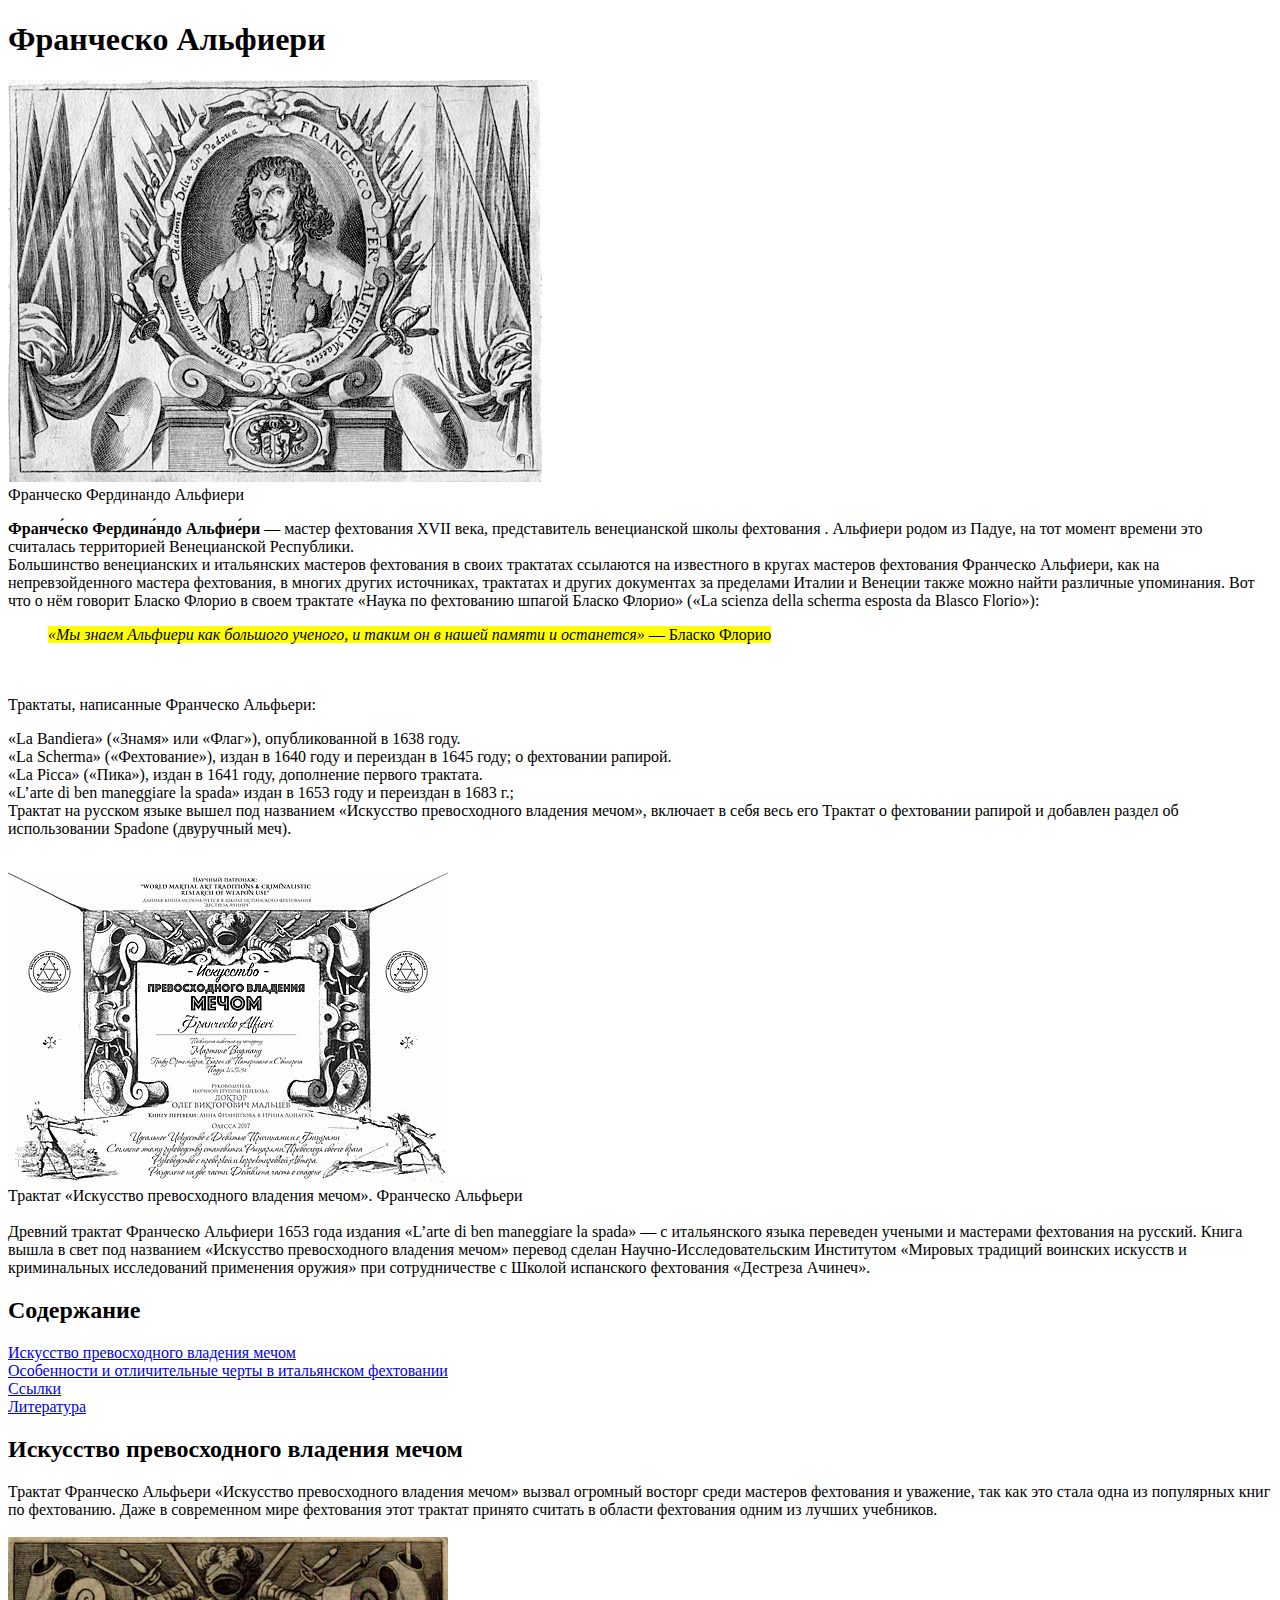
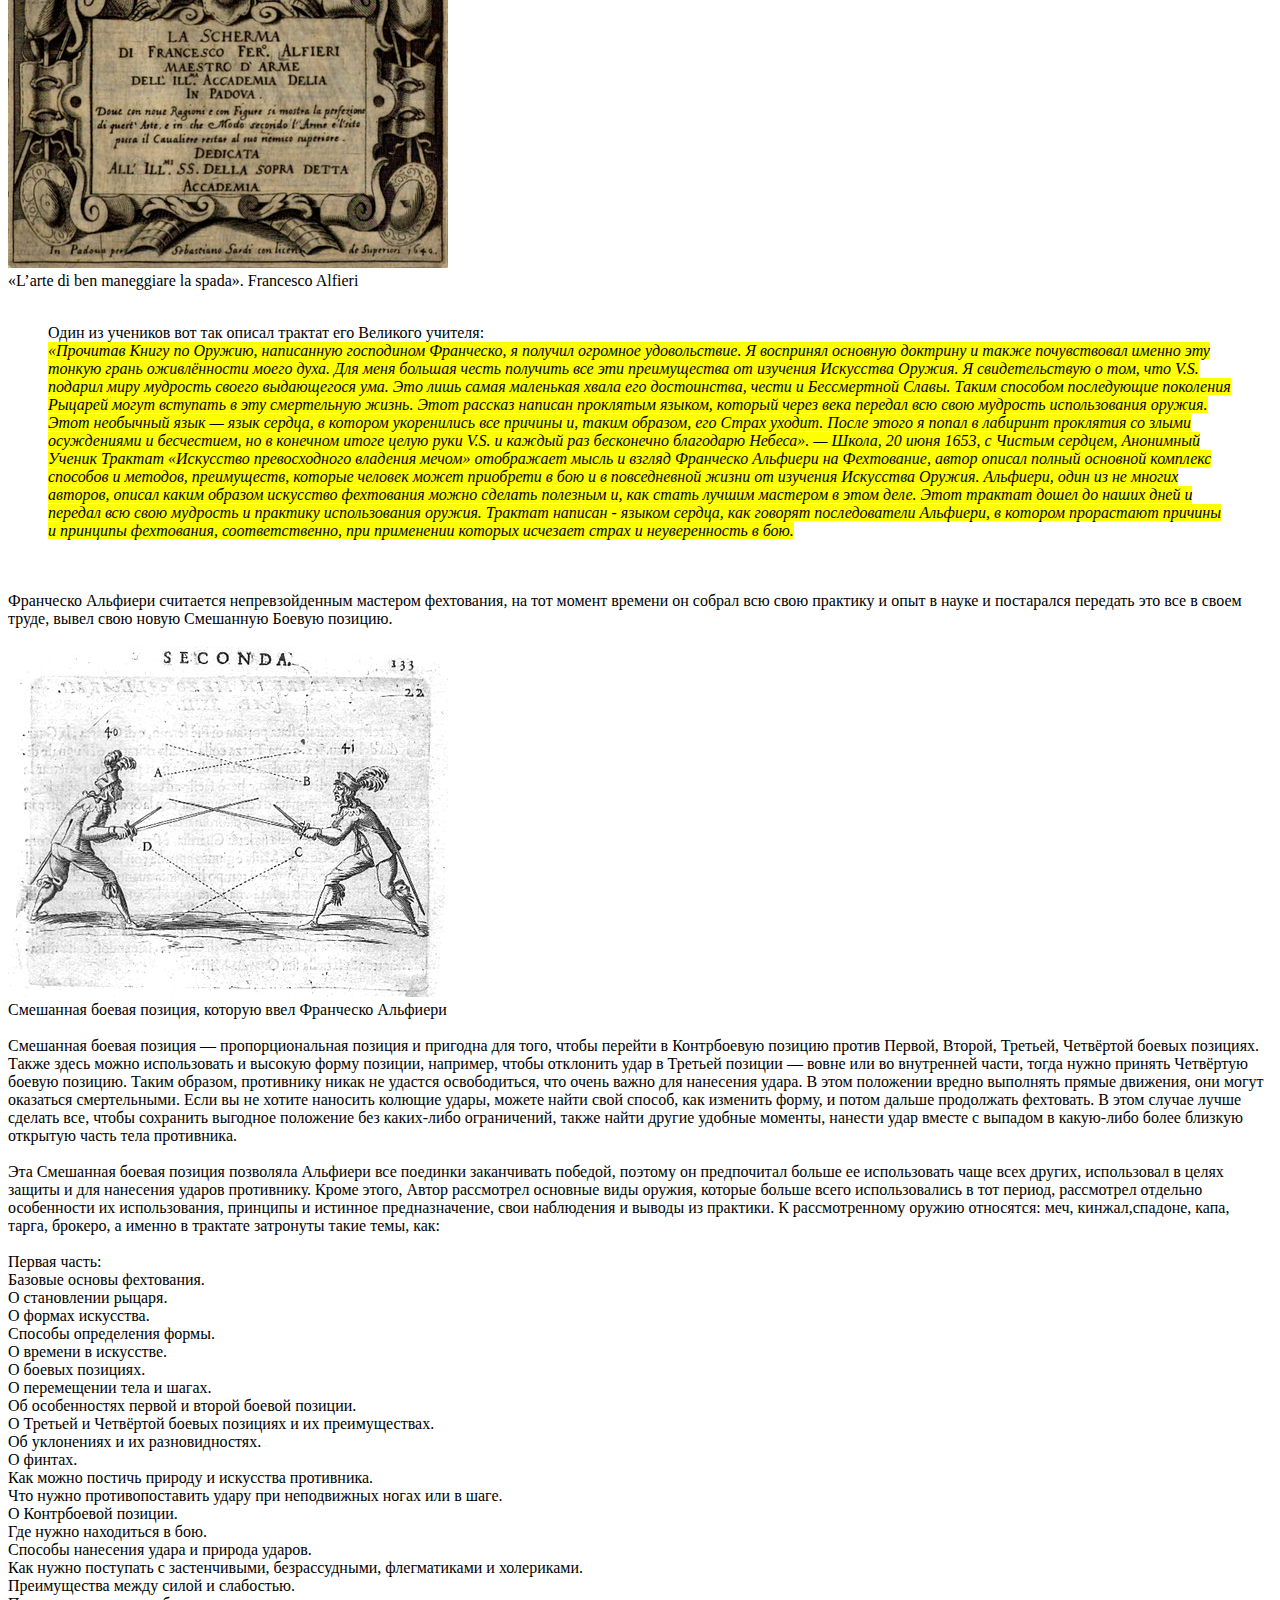
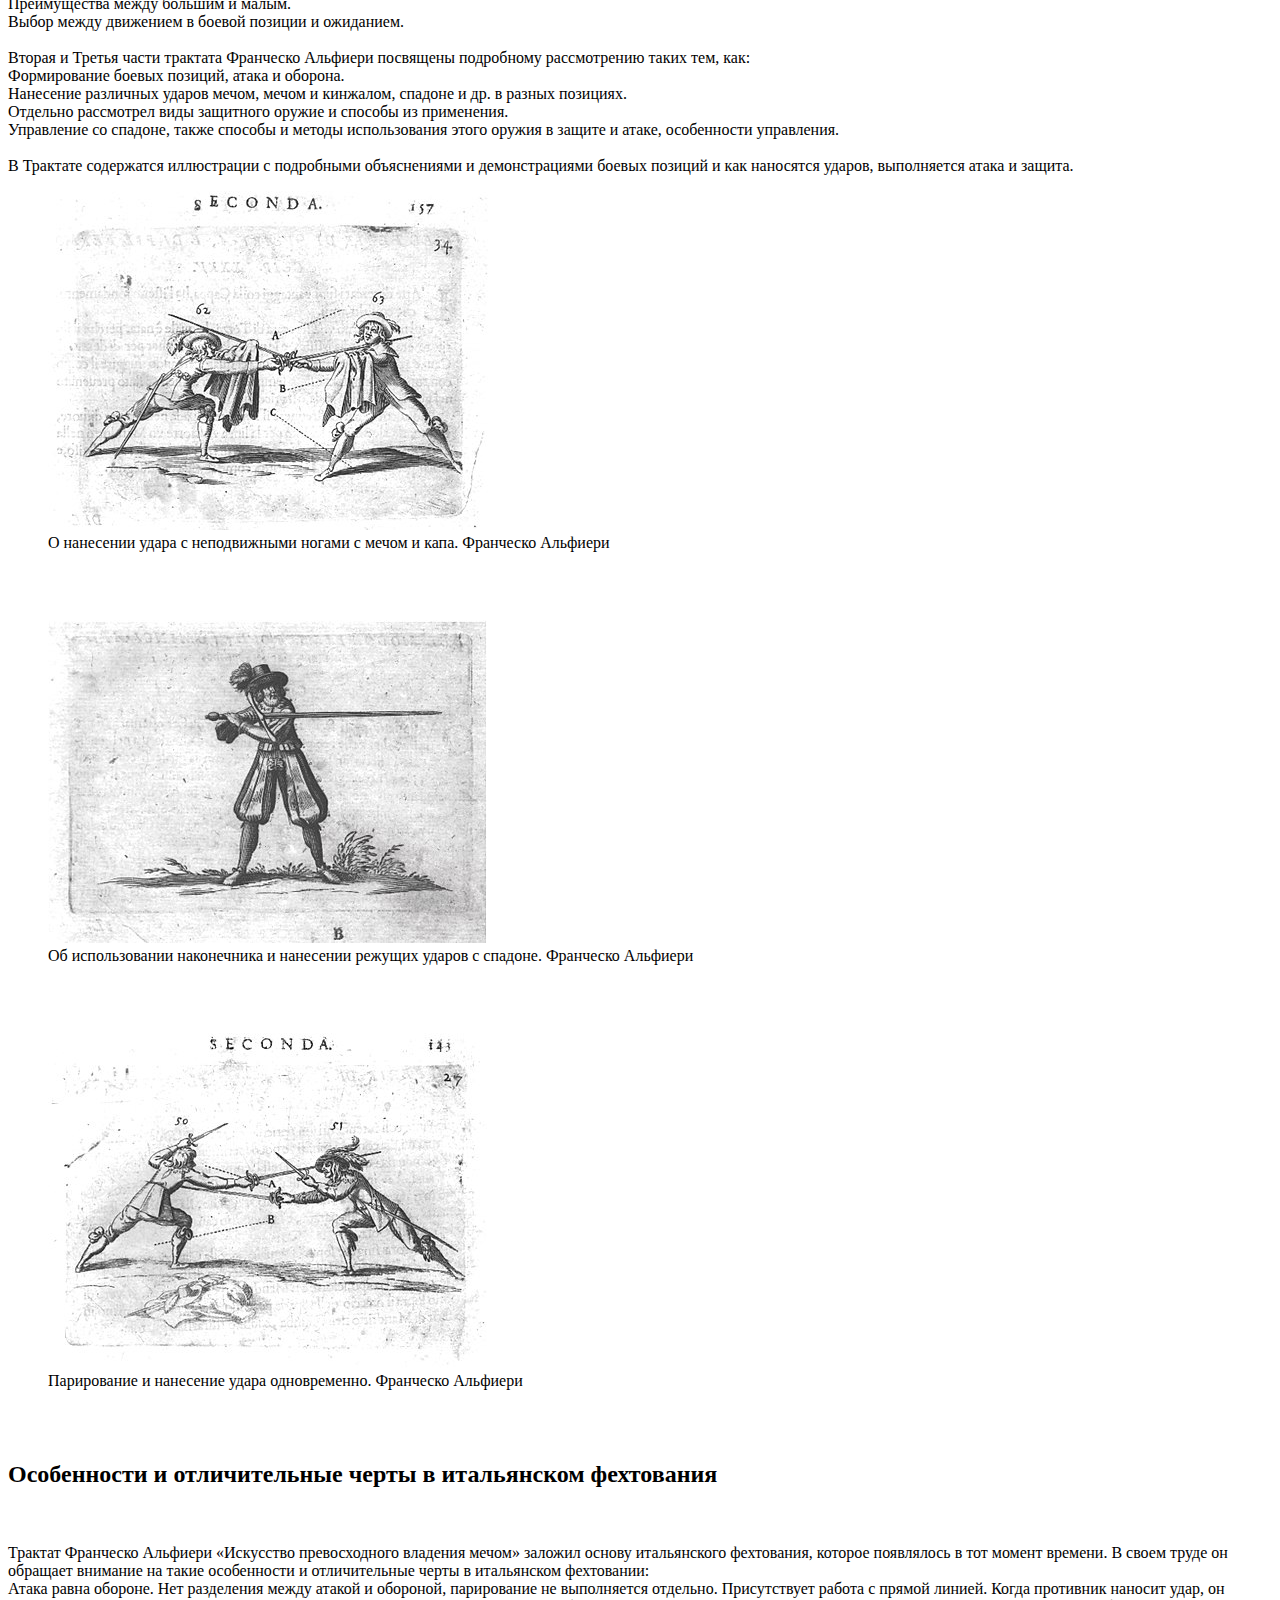
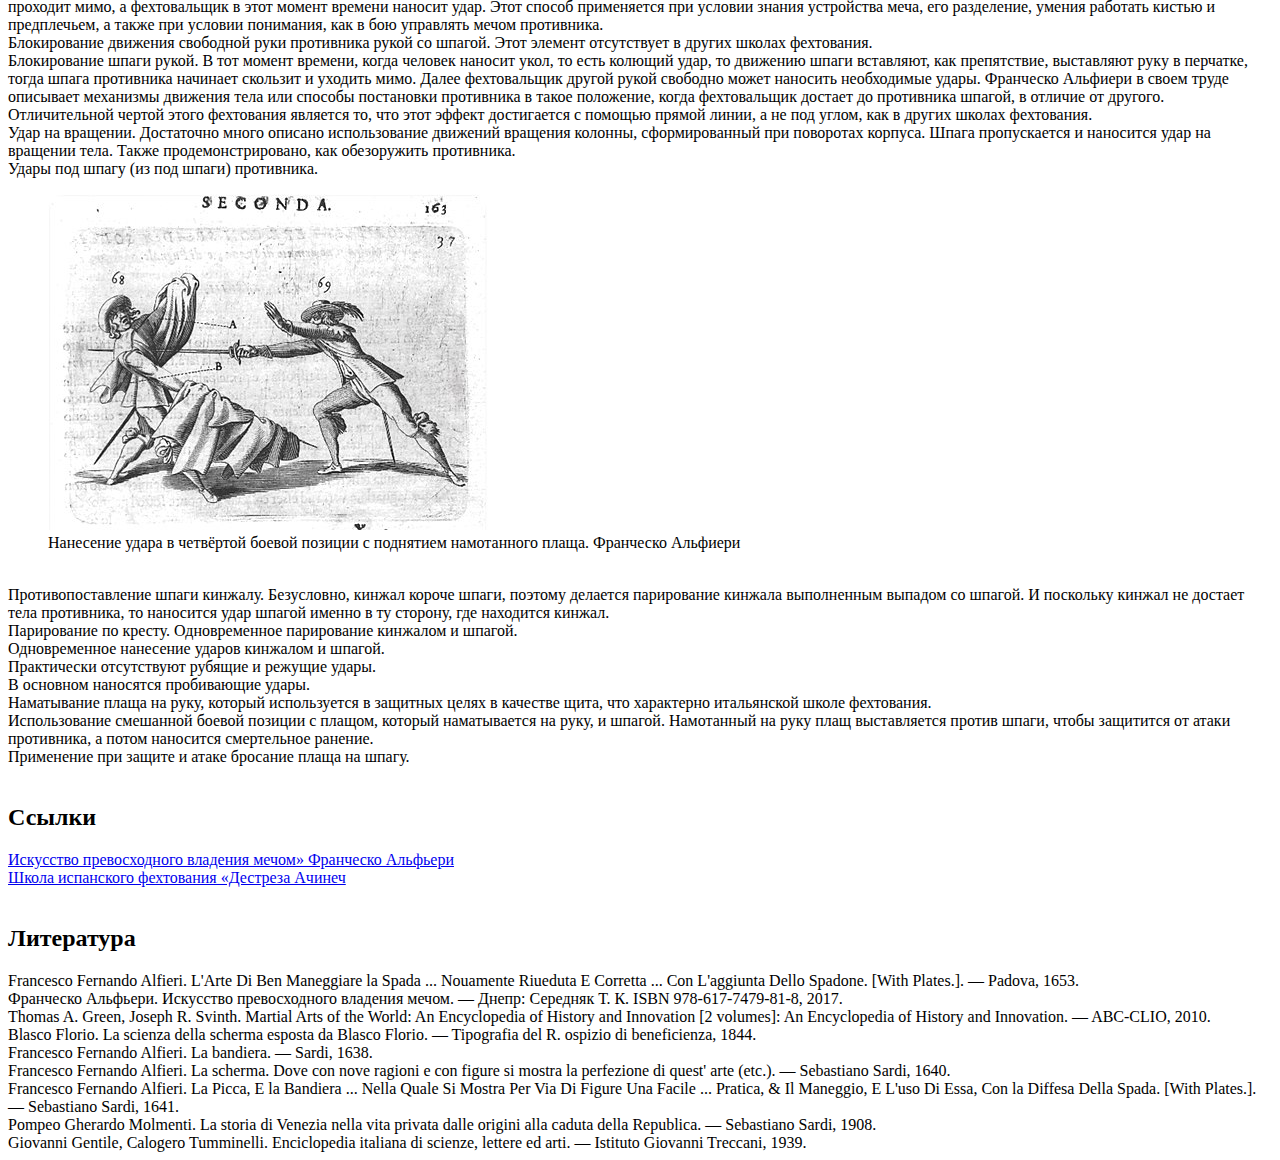
<file: Вэб -Прошаренная псевдовикипедия/Index.html>
﻿<!DOCTYPE html>
<html>
  <head>
<meta charset="utf-8">
<title> Франческо Альфиери </title>
  </head>
  <body>
<h1><strong>Франческо Альфиери</strong></h1>
<img src="Images/i1.jpg">
  <br>Франческо Фердинaндо Альфиери
  <p><strong>Франче́ско Фердина́ндо Альфие́ри</strong> — мастер фехтования XVII века, представитель венецианской школы фехтования . Альфиери родом из Падуе, на тот момент времени это считалась территорией Венецианской Республики.

<br>Большинство венецианских и итальянских мастеров фехтования в своих трактатах ссылаются на известного в кругах мастеров фехтования Франческо Альфиери, как на непревзойденного мастера фехтования, в многих других источниках, трактатах и других документах за пределами Италии и Венеции также можно найти различные упоминания. Вот что о нём говорит Бласко Флорио в своем трактате «Наука по фехтованию шпагой Бласко Флорио» («La scienza della scherma esposta da Blasco Florio»):

<br><blockquote><mark><em>«Мы знаем Альфиери как большого ученого, и таким он в нашей памяти и останется»</em>
— Бласко Флорио</mark></blockquote> <br>
<br>Трактаты, написанные Франческо Альфьери:

<p><li>«La Bandiera» («Знамя» или «Флаг»), опубликованной в 1638 году.
<br><li>«La Scherma» («Фехтование»), издан в 1640 году и переиздан в 1645 году; о фехтовании рапирой.
<br><li>«La Picca» («Пика»), издан в 1641 году, дополнение первого трактата.
<br><li>«L’arte di ben maneggiare la spada» издан в 1653 году и переиздан в 1683 г.; <br>Трактат на русском языке вышел под названием «Искусство превосходного владения мечом», включает в себя весь его Трактат о фехтовании рапирой и добавлен раздел об использовании Spadone (двуручный меч).</p>

<br><img src="Images/i2.jpg">
<br>Трактат «Искусство превосходного владения мечом». Франческо Альфьери &nbsp;
<br><br>Древний трактат Франческо Альфиери 1653 года издания «L’arte di ben maneggiare la spada» — с итальянского языка переведен учеными и мастерами фехтования на русский. Книга вышла в свет под названием «Искусство превосходного владения мечом» перевод сделан Научно-Исследовательским Институтом «Мировых традиций воинских искусств и криминальных исследований применения оружия» при сотрудничестве с Школой испанского фехтования «Дестреза Ачинеч».</p>

<h2>Содержание</h2>
<li><a href="#1">Искусство превосходного владения мечом</a>
<li><a href="#2">Особенности и отличительные черты в итальянском фехтовании</a>
<li><a href="#3">Ссылки</a>
<li><a href="#4">Литература</a>

<a name="1"></a>
<h2>Искусство превосходного владения мечом</h2>
<p>Трактат Франческо Альфьери «Искусство превосходного владения мечом» вызвал огромный восторг среди мастеров фехтования и уважение, так как это стала одна из популярных книг по фехтованию. Даже в современном мире фехтования этот трактат принято считать в области фехтования одним из лучших учебников.
<br><br><img src="Images/i3.jpg">
<br>«L’arte di ben maneggiare la spada». Francesco Alfieri
<br><br><blockquote>Один из учеников вот так описал трактат его Великого учителя:

<br><em><mark>«Прочитав Книгу по Оружию, написанную господином Франческо, я получил огромное удовольствие. Я воспринял основную доктрину и также почувствовал именно эту тонкую грань оживлённости моего духа. Для меня большая честь получить все эти преимущества от изучения Искусства Оружия. Я свидетельствую о том, что V.S. подарил миру мудрость своего выдающегося ума. Это лишь самая маленькая хвала его достоинства, чести и Бессмертной Славы. Таким способом последующие поколения Рыцарей могут вступать в эту смертельную жизнь. Этот рассказ написан проклятым языком, который через века передал всю свою мудрость использования оружия. Этот необычный язык — язык сердца, в котором укоренились все причины и, таким образом, его Страх уходит. После этого я попал в лабиринт проклятия со злыми осуждениями и бесчестием, но в конечном итоге целую руки V.S. и каждый раз бесконечно благодарю Небеса».
— Школа, 20 июня 1653, с Чистым сердцем, Анонимный Ученик
Трактат «Искусство превосходного владения мечом» отображает мысль и взгляд Франческо Альфиери на Фехтование, автор описал полный основной комплекс способов и методов, преимуществ, которые человек может приобрети в бою и в повседневной жизни от изучения Искусства Оружия. Альфиери, один из не многих авторов, описал каким образом искусство фехтования можно сделать полезным и, как стать лучшим мастером в этом деле. Этот трактат дошел до наших дней и передал всю свою мудрость и практику использования оружия. Трактат написан - языком сердца, как говорят последователи Альфиери, в котором прорастают причины и принципы фехтования, соответственно, при применении которых исчезает страх и неуверенность в бою.</mark></em></blockquote>

<br><br>Франческо Альфиери считается непревзойденным мастером фехтования, на тот момент времени он собрал всю свою практику и опыт в науке и постарался передать это все в своем труде, вывел свою новую Смешанную Боевую позицию.


<br><br> <img src="Images/i4.jpg"> <br>Смешанная боевая позиция, которую ввел Франческо Альфиери
<br><br>Смешанная боевая позиция — пропорциональная позиция и пригодна для того, чтобы перейти в Контрбоевую позицию против Первой, Второй, Третьей, Четвёртой боевых позициях. Также здесь можно использовать и высокую форму позиции, например, чтобы отклонить удар в Третьей позиции — вовне или во внутренней части, тогда нужно принять Четвёртую боевую позицию. Таким образом, противнику никак не удастся освободиться, что очень важно для нанесения удара. В этом положении вредно выполнять прямые движения, они могут оказаться смертельными. Если вы не хотите наносить колющие удары, можете найти свой способ, как изменить форму, и потом дальше продолжать фехтовать. В этом случае лучше сделать все, чтобы сохранить выгодное положение без каких-либо ограничений, также найти другие удобные моменты, нанести удар вместе с выпадом в какую-либо более близкую открытую часть тела противника.

<br><br>Эта Смешанная боевая позиция позволяла Альфиери все поединки заканчивать победой, поэтому он предпочитал больше ее использовать чаще всех других, использовал в целях защиты и для нанесения ударов противнику. Кроме этого, Автор рассмотрел основные виды оружия, которые больше всего использовались в тот период, рассмотрел отдельно особенности их использования, принципы и истинное предназначение, свои наблюдения и выводы из практики. К рассмотренному оружию относятся: меч, кинжал,спадоне, капа, тарга, брокеро, а именно в трактате затронуты такие темы, как:

<br><br>Первая часть:

<li>Базовые основы фехтования.
<li>О становлении рыцаря.
<li>О формах искусства.
<li>Способы определения формы.
<li>О времени в искусстве.
<li>О боевых позициях.
<li>О перемещении тела и шагах.
<li>Об особенностях первой и второй боевой позиции.
<li>О Третьей и Четвёртой боевых позициях и их преимуществах.
<li>Об уклонениях и их разновидностях.
<li>О финтах.
<li>Как можно постичь природу и искусства противника.
<li>Что нужно противопоставить удару при неподвижных ногах или в шаге.
<li>О Контрбоевой позиции.
<li>Где нужно находиться в бою.
<li>Способы нанесения удара и природа ударов.
<li>Как нужно поступать с застенчивыми, безрассудными, флегматиками и холериками.
<li>Преимущества между силой и слабостью.
<li>Преимущества между большим и малым.
<li>Выбор между движением в боевой позиции и ожиданием.
<br><br>Вторая и Третья части трактата Франческо Альфиери посвящены подробному рассмотрению таких тем, как:

<li>Формирование боевых позиций, атака и оборона.
<li>Нанесение различных ударов мечом, мечом и кинжалом, спадоне и др. в разных позициях.
<li>Отдельно рассмотрел виды защитного оружие и способы из применения.
<li>Управление со спадоне, также способы и методы использования этого оружия в защите и атаке, особенности управления.

<br><br>В Трактате содержатся иллюстрации с подробными объяснениями и демонстрациями боевых позиций и как наносятся ударов, выполняется атака и защита.
<br>
<figure>
<img src="Images/i5.jpg">
<figcaption> О нанесении удара с неподвижными ногами с мечом и капа. Франческо Альфиери</figcaption>
</figure>
<br><br>
<figure>
<img src="Images/i6.jpg">
<figcaption>Об использовании наконечника и нанесении режущих ударов с спадоне. Франческо Альфиери</figcaption>
</figure>
<br><br>
<figure>
<img src="Images/i7.jpg">
<figcaption>Парирование и нанесение удара одновременно. Франческо Альфиери</figcaption>
</figure>
<br><br>

<a name="2"></a>
<h2>Особенности и отличительные черты в итальянском фехтования</h2>
<br><br>Трактат Франческо Альфиери «Искусство превосходного владения мечом» заложил основу итальянского фехтования, которое появлялось в тот момент времени. В своем труде он обращает внимание на такие особенности и отличительные черты в итальянском фехтовании:
<br>
<li>Атака равна обороне. Нет разделения между атакой и обороной, парирование не выполняется отдельно. Присутствует работа с прямой линией. Когда противник наносит удар, он проходит мимо, а фехтовальщик в этот момент времени наносит удар. Этот способ применяется при условии знания устройства меча, его разделение, умения работать кистью и предплечьем, а также при условии понимания, как в бою управлять мечом противника.
<li>Блокирование движения свободной руки противника рукой со шпагой. Этот элемент отсутствует в других школах фехтования.
<li>Блокирование шпаги рукой. В тот момент времени, когда человек наносит укол, то есть колющий удар, то движению шпаги вставляют, как препятствие, выставляют руку в перчатке, тогда шпага противника начинает скользит и уходить мимо. Далее фехтовальщик другой рукой свободно может наносить необходимые удары. Франческо Альфиери в своем труде описывает механизмы движения тела или способы постановки противника в такое положение, когда фехтовальщик достает до противника шпагой, в отличие от другого. Отличительной чертой этого фехтования является то, что этот эффект достигается с помощью прямой линии, а не под углом, как в других школах фехтования.
<li>Удар на вращении. Достаточно много описано использование движений вращения колонны, сформированный при поворотах корпуса. Шпага пропускается и наносится удар на вращении тела. Также продемонстрировано, как обезоружить противника.
<li>Удары под шпагу (из под шпаги) противника.
<br>
<figure>
<img src="Images/i8.jpg">
<figcaption>Нанесение удара в четвёртой боевой позиции с поднятием намотанного плаща. Франческо Альфиери</figcaption>
</figure>
<br>
<li>Противопоставление шпаги кинжалу. Безусловно, кинжал короче шпаги, поэтому делается парирование кинжала выполненным выпадом со шпагой. И поскольку кинжал не достает тела противника, то наносится удар шпагой именно в ту сторону, где находится кинжал.
<li>Парирование по кресту. Одновременное парирование кинжалом и шпагой.
<li>Одновременное нанесение ударов кинжалом и шпагой.
<li>Практически отсутствуют рубящие и режущие удары.
<li>В основном наносятся пробивающие удары.
<li>Наматывание плаща на руку, который используется в защитных целях в качестве щита, что характерно итальянской школе фехтования.
<li>Использование смешанной боевой позиции с плащом, который наматывается на руку, и шпагой. Намотанный на руку плащ выставляется против шпаги, чтобы защитится от атаки противника, а потом наносится смертельное ранение.
<li>Применение при защите и атаке бросание плаща на шпагу.
<br><br>
<a name="3"></a>
<h2>Ссылки</h2>
<li><a href="https://archive.org/details/world_20170906">Искусство превосходного владения мечом» Франческо Альфьери</a>
<li><a href="http://ma-achinech.com/ru/">Школа испанского фехтования «Дестреза Ачинеч</a>
<br><br>
<a name="4"></a>
<h2>Литература</h2>
<li>Francesco Fernando Alfieri. L'Arte Di Ben Maneggiare la Spada ... Nouamente Riueduta E Corretta ... Con L'aggiunta Dello Spadone. [With Plates.]. — Padova, 1653.
<li>Франческо Альфьери. Искусство превосходного владения мечом. — Днепр: Середняк Т. К. ISBN 978-617-7479-81-8, 2017.
<li>Thomas A. Green, Joseph R. Svinth. Martial Arts of the World: An Encyclopedia of History and Innovation [2 volumes]: An Encyclopedia of History and Innovation. — ABC-CLIO, 2010.
<li>Blasco Florio. La scienza della scherma esposta da Blasco Florio. — Tipografia del R. ospizio di beneficienza, 1844.
<li>Francesco Fernando Alfieri. La bandiera. — Sardi, 1638.
<li>Francesco Fernando Alfieri. La scherma. Dove con nove ragioni e con figure si mostra la perfezione di quest' arte (etc.). — Sebastiano Sardi, 1640.
<li>Francesco Fernando Alfieri. La Picca, E la Bandiera ... Nella Quale Si Mostra Per Via Di Figure Una Facile ... Pratica, & Il Maneggio, E L'uso Di Essa, Con la Diffesa Della Spada. [With Plates.]. — Sebastiano Sardi, 1641.
<li>Pompeo Gherardo Molmenti. La storia di Venezia nella vita privata dalle origini alla caduta della Republica. — Sebastiano Sardi, 1908.
<li>Giovanni Gentile, Calogero Tumminelli. Enciclopedia italiana di scienze, lettere ed arti. — Istituto Giovanni Treccani, 1939.
<br>


  </body>
</html>
</file>
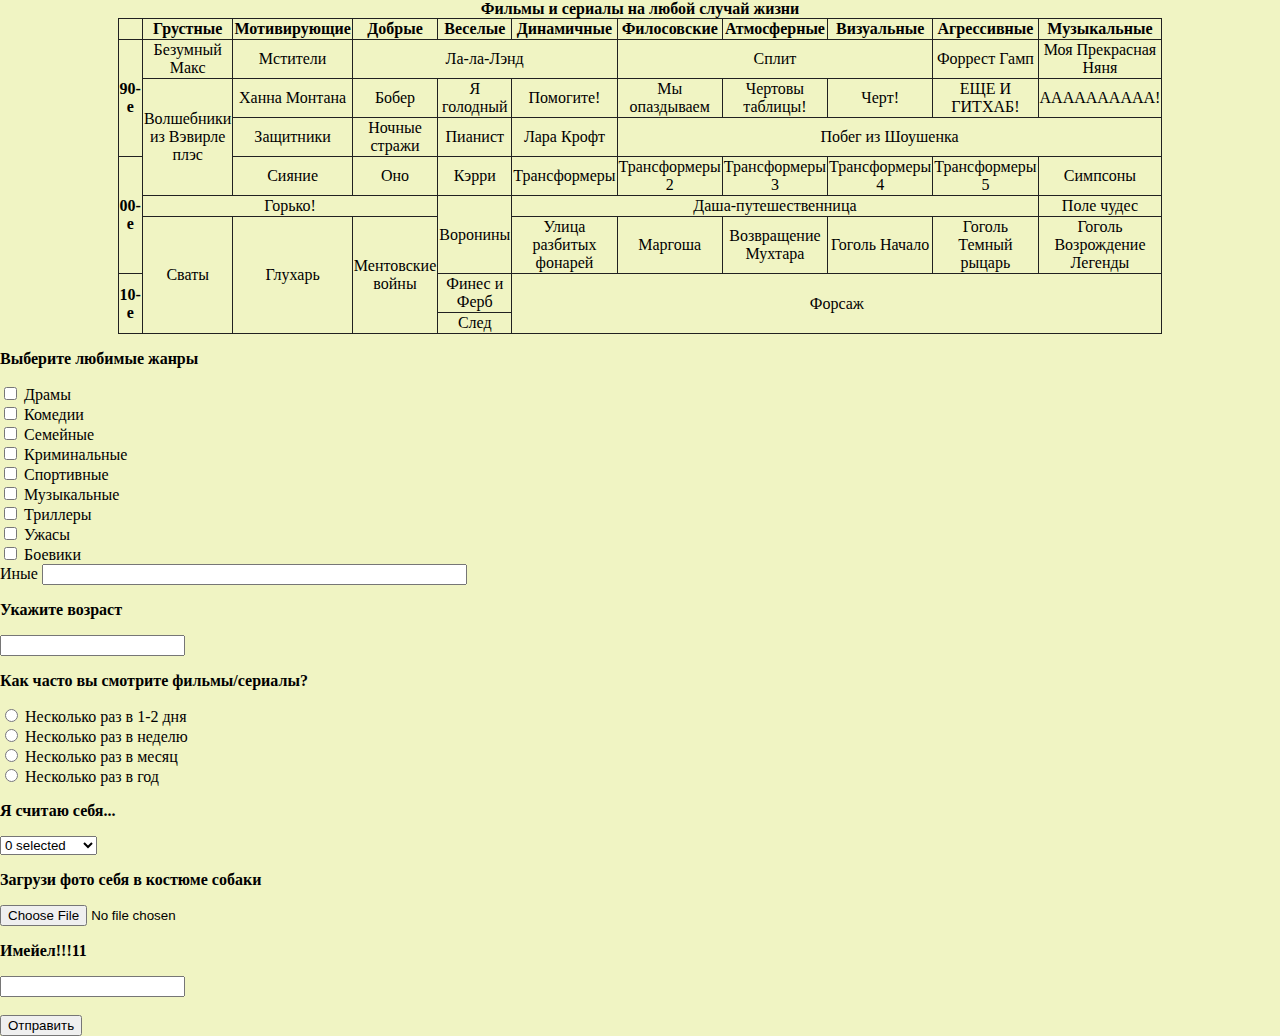
<file: Tablesandforms.html>
<!DOCTYPE HTML>
<html>

<head>
  <meta charset="utf-8">
  <title>Таблицы и формы</title>
</head>
<style>
  body {
    margin: 0;
    background: #F0F4C3;
  }
  table {
    width: 800px;
    border: 1px solid #212121;
    color: : #FCE4EC;
    border-collapse: collapse;
  }
  tr,
  td {
    border: 1px solid #212121;
    text-align: center;
  }
  .first,
  thead {
    font-weight: bold;
    text-align: center;
  }
</style>

<body>
  <table align="center">
    <caption><b>Фильмы и сериалы на любой случай жизни</b>
    </caption>
    <thead>
      <td></td>
      <td>Грустные</td>
      <td>Мотивирующие</td>
      <td>Добрые</td>
      <td>Веселые</td>
      <td>Динамичные</td>
      <td>Филосовские</td>
      <td>Атмосферные</td>
      <td>Визуальные</td>
      <td>Агрессивные</td>
      <td>Музыкальные</td>
    </thead>
    <tr>
      <td rowspan="3" class="first">90-е</td>
      <td>Безумный Макс</td>
      <td>Мстители</td>
      <td colspan="3">Ла-ла-Лэнд</td>
      <td colspan="3">Сплит</td>
      <td>Форрест Гамп</td>
      <td>Моя Прекрасная Няня</td>
    </tr>
    <tr>
      <td rowspan="3">Волшебники из Вэвирле плэс</td>
      <td>Ханна Монтана</td>
      <td>Бобер</td>
      <td>Я голодный</td>
      <td>Помогите!</td>
      <td>Мы опаздываем</td>
      <td>Чертовы таблицы!</td>
      <td>Черт!</td>
      <td>ЕЩЕ И ГИТХАБ!</td>
      <td>АААААААААА!</td>
    </tr>
    <tr>
      <td>Защитники</td>
      <td>Ночные стражи</td>
      <td>Пианист</td>
      <td>Лара Крофт</td>
      <td colspan="5">Побег из Шоушенка</td>
    </tr>
    <tr>
      <td rowspan="3" class="first">00-е</td>
      <td>Сияние</td>
      <td>Оно</td>
      <td>Кэрри</td>
      <td>Трансформеры</td>
      <td>Трансформеры 2</td>
      <td>Трансформеры 3</td>
      <td>Трансформеры 4</td>
      <td>Трансформеры 5</td>
      <td>Симпсоны</td>
    </tr>
    <tr>
      <td colspan="3">Горько!</td>
      <td rowspan="3">Воронины</td>
      <td colspan="5">Даша-путешественница</td>
      <td>Поле чудес</td>
    </tr>
    <tr>
      <td rowspan="4">Сваты</td>
      <td rowspan="4">Глухарь </td>
      <td rowspan="4">Ментовские войны</td>
      <td>Улица разбитых фонарей</td>
      <td>Маргоша</td>
      <td>Возвращение Мухтара</td>
      <td>Гоголь Начало</td>
      <td>Гоголь Темный рыцарь</td>
      <td>Гоголь Возрождение Легенды</td>
    </tr>
    <tr>
      <td rowspan="3" class="first">10-е</td>
      <td rowspan="3" colspan="6">Форсаж</td>
    </tr>
    <tr>
      <td>Финес и Ферб</td>
    </tr>
    <tr>
      <td>След</td>
    </tr>
  </table>
  <form>
    <p><b>Выберите любимые жанры</b>
    </p>
    <p>
      <input type="checkbox" value="check1" id="check1">
      <label for="check1">Драмы</label>
      <br>
      <input type="checkbox" value="check2" id="check2">
      <label for="check2">Комедии</label>
      <br>
      <input type="checkbox" value="check3" id="check3">
      <label for="check3">Семейные</label>
      <br>
      <input type="checkbox" value="check4" id="check4">
      <label for="check4">Криминальные</label>
      <br>
      <input type="checkbox" value="check5" id="check5">
      <label for="check5">Спортивные</label>
      <br>
      <input type="checkbox" value="check6" id="check6">
      <label for="check6">Музыкальные</label>
      <br>
      <input type="checkbox" value="check7" id="check7">
      <label for="check7">Триллеры</label>
      <br>
      <input type="checkbox" value="check8" id="check8">
      <label for="check8">Ужасы</label>
      <br>
      <input type="checkbox" value="check9" id="check9">
      <label for="check9">Боевики</label>
      <br>
      <label for="check10">Иные</label>
      <input type="text" size="50" id="check10">
    </p>
    <p><b>Укажите возраст</b>
    </p>
    <p>
      <input type="text">
    </p>
    <p><b>Как часто вы смотрите фильмы/сериалы?</b>
    </p>
    <p>
      <input type="radio" id="regularity1" name="regularity" value="radik1">
      <label for="regularity1">Несколько раз в 1-2 дня</label>
      <br>
      <input type="radio" id="regularity2" name="regularity" value="radik2">
      <label for="regularity2">Несколько раз в неделю</label>
      <br>
      <input type="radio" id="regularity3" name="regularity" value="radik3">
      <label for="regularity3">Несколько раз в месяц</label>
      <br>
      <input type="radio" id="regularity4" name="regularity" value="radik4">
      <label for="regularity4">Несколько раз в год
      </label>
    </p>
    <p><b>Я считаю себя...</b>
    </p>
    <select name="select" size="1" multiple>
      <option value="select1">Умником</option>
      <option value="select2">Солнышком</option>
      <option value="select3">Редиской</option>
    </select>
    <br>
    <p><b>Загрузи фото себя в костюме собаки</b>
    </p>
    <input type="file" name="file">
    <br>
    <p><b>Имейел!!!11</b>
    </p>
    <input type="email" name="email">
    <br>
    <br>
    <button type="submit">Отправить</button>
    <br>
  </form>
</body>

</html>
</file>
